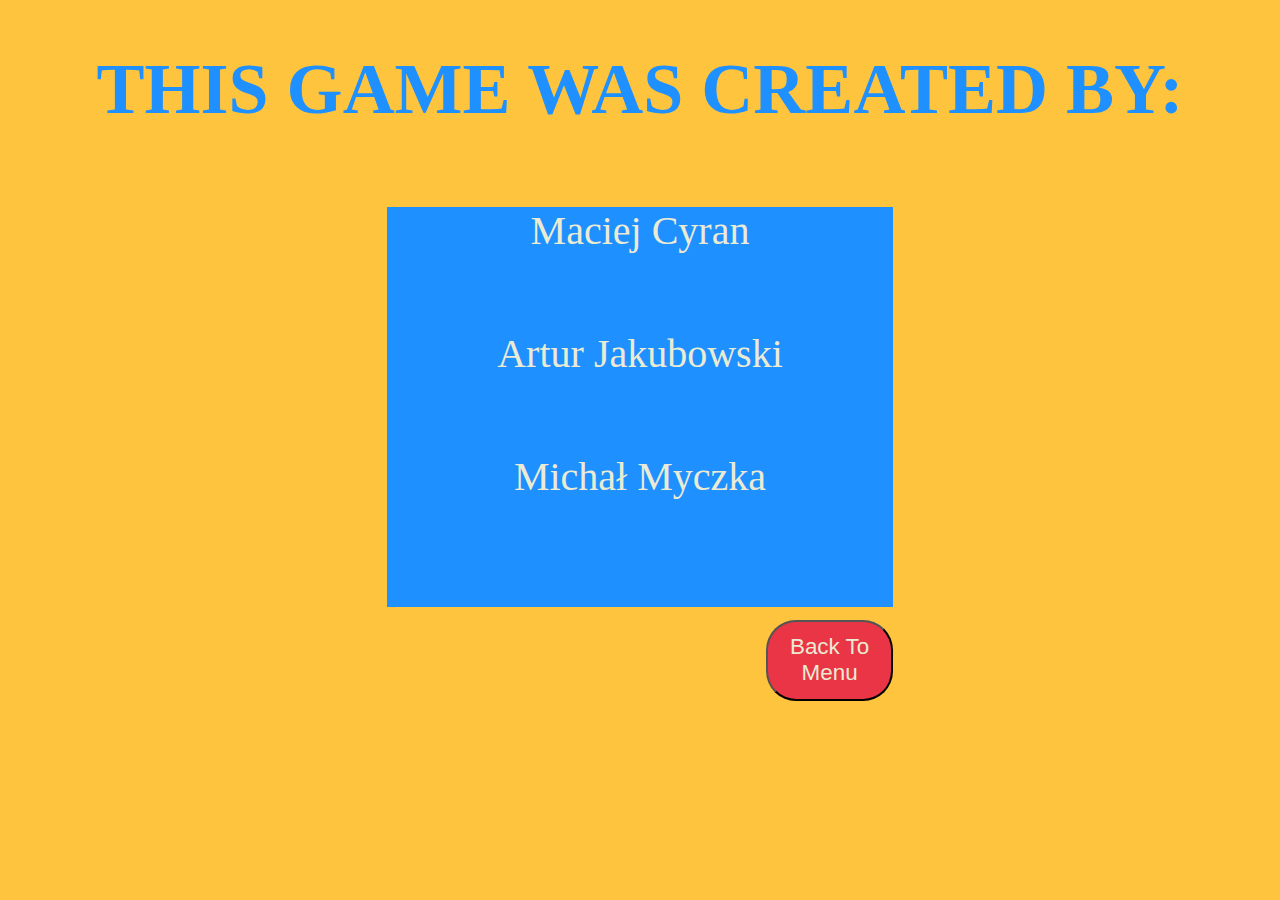
<file: HTML/creatorsList.html>
<!DOCTYPE html>
<html lang="en">
<head>
    <meta charset="UTF-8">
    <title>CreatorsList</title>

    <link rel="stylesheet" type="text/css" href="../CSS/mainIndex.css">
    <link rel="stylesheet" type="text/css" href="../CSS/creatorsStyle.css">
    <link rel="stylesheet" type="text/css" href="../CSS/colors.css">
    <link rel="shortcut icon" href="../images/favicon.ico" type="image/x-icon">
    <link rel="icon" href="../images/favicon.ico" type="image/x-icon">

</head>
<body>
    <h1 id="createdBy">THIS GAME WAS CREATED BY:</h1>
    <div class="creatorsContainer">
        <p class="creators">Maciej Cyran</p>
        <p class="creators">Artur Jakubowski</p>
        <p class="creators">Michał Myczka</p>
    </div>
    <button id="back" onclick="window.location.href='startingPage.html';">Back To Menu</button>
</body>
</html>
</file>
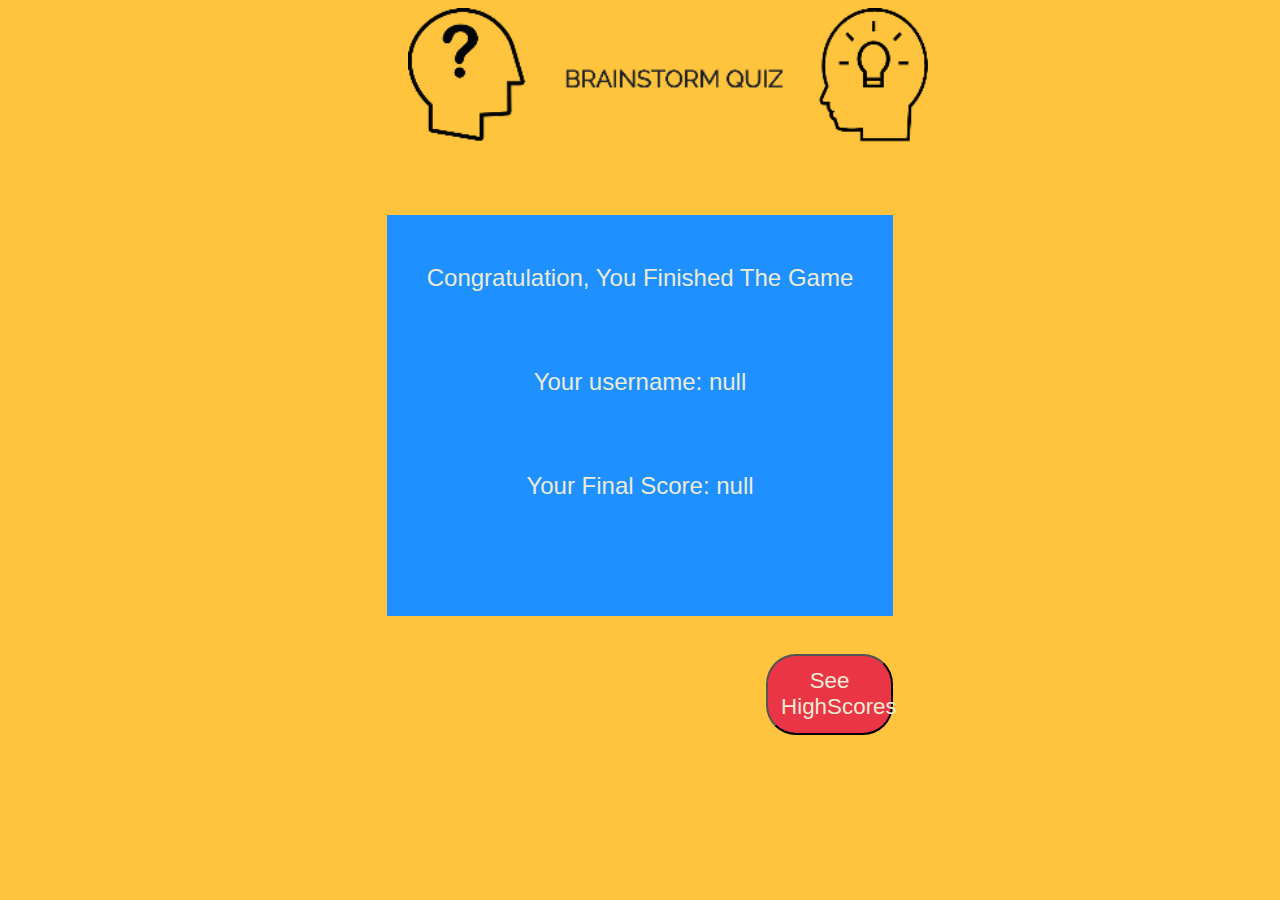
<file: HTML/endPage.html>
<!DOCTYPE html>
<html lang="en">
<head>
    <meta charset="UTF-8">
    <title>EndingPage</title>

    <link rel="stylesheet" type="text/css" href="../CSS/mainIndex.css">
    <link rel="stylesheet" type="text/css" href="../CSS/timerCSS.css">
    <link rel="stylesheet" type="text/css" href="../CSS/colors.css">
    <link rel="stylesheet" type="text/css" href="../CSS/startingPageStyle.css">
    <script src="../JS/timer.js" defer></script>
    <script src="../JS/gameMechanics.js" defer></script>
    <script src="../JS/QuestionAndAnswer.js" defer></script>
    <script src="../JS/pointsCounter.js" defer></script>
    <script src="../JS/QuestionCounter.js" defer></script>
    <link rel="shortcut icon" href="../images/favicon.ico" type="image/x-icon">
    <link rel="icon" href="../images/favicon.ico" type="image/x-icon">

</head>
<body class="auto" onload="endStatistics()">
    <div class="logoContainer2">
        <img id="logo2" src="../images/logoFinal.png" alt="logo">
    </div>
    <div class="endingScreen">
        <div class="innerEndingScreen">
            <p id="congratulation"></p><br>
            <p id="userName"></p><br>
            <p id="userScore"></p><br>
        </div>
    </div>
    <button id="toHighscores" onclick="window.location.href='highScores.html';">See HighScores</button>
</body>
</html>
</file>
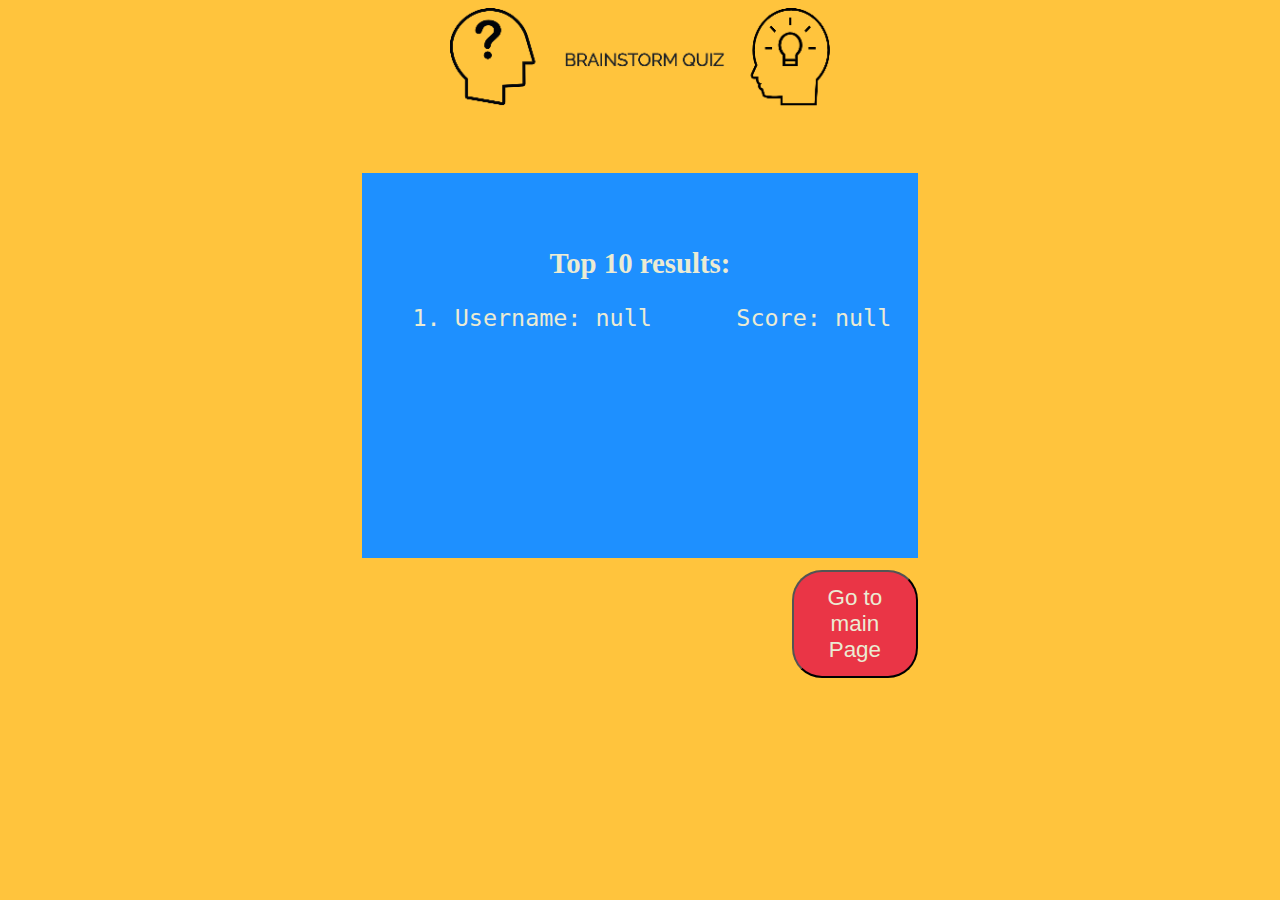
<file: HTML/highScores.html>
<!DOCTYPE html>
<html lang="en">
<head>
    <meta charset="UTF-8">
    <title>High Scores</title>

    <link rel="stylesheet" type="text/css" href="../CSS/mainIndex.css">
    <link rel="stylesheet" type="text/css" href="../CSS/startingPageStyle.css">
    <link rel="stylesheet" type="text/css" href="../CSS/colors.css">
    <link rel="shortcut icon" href="../images/favicon.ico" type="image/x-icon">
    <link rel="icon" href="../images/favicon.ico" type="image/x-icon">
  
    <script src="../JS/gameMechanics.js" defer></script>
  
</head>
<body>
<div class="logoContainer">
    <img id="logo" src="../images/logoFinal.png" alt="logo">
</div>
<div class="highScoreScreen">
    <div class="innerHighScoreScreen">
        <h2>Top 10 results:</h2>
        <pre id="username"></pre>
        <pre id="username2"></pre>
    </div>
</div>
<button id="toMainMenu" onclick="window.location.href='startingPage.html';">Go to main Page</button>
</body>
</file>
<file: CSS/mainIndex.css>
body{
    background-color: var(--customYellow);
}
.questionContainer{
    background-color: var(--customLightBlue);
    width: 40%;
    height: 25em;
    text-align: center;
    color: var(--customAlabaster);
    margin: 3% auto;
}
.answersContainer{
    width: calc(100% - 25%);
    display: grid;
    grid-template-columns: repeat(4, 1fr);
    grid-gap: 2%;
    margin: auto;
}
#answer1{
    background: var(--customGreen);
    width: 75%;
    padding: 15% 0;
    border-radius: 30px;
    text-align: center;
    font-size: 140%;
    color: var(--customAlabaster);
}
#answer1:hover{
    background: var(--buttonGradientGreen);
}
#answer2{
    background:  var(--customDarkPurple);
    width: 75%;
    padding: 15% 0;
    border-radius: 30px;
    text-align: center;
    font-size: 140%;
    color: var(--customAlabaster);
}
#answer2:hover{
    background: var(--buttonGradientPurple);
}
#answer3{
    background: var(--customRed);
    width: 75%;
    padding: 15% 0;
    border-radius: 30px;
    text-align: center;
    font-size: 140%;
    color: var(--customAlabaster);
}
#answer3:hover{
    background: var(--buttonGradientRed);
}
#answer4{
    background: var(--customBrown);
    width: 75%;
    padding: 15% 0;
    border-radius: 30px;
    text-align: center;
    font-size: 140%;
    color: var(--customAlabaster);
}
#answer4:hover{
    background: var(--buttonGradientOrange);
}
.pointsCounter{
    width: 200%;
    padding: 30px 0;
    text-align: center;
}
.topBar{
    background-color: var(--customViolet);
    width: calc(100% - 40%);
    display: grid;
    grid-template-columns: repeat(4, 1fr);
    grid-gap: 20%;
    margin: auto;
    padding: 1% 0 1% 10%;
    font-size: 160%;
    color: var(--customAlabaster);
}
.questionNumber{
    width: 200%;
    padding: 30px 0;
    text-align: center;
}
.timer{
    width: 200%;
    padding: 20px 0;
    text-align: center;
}
.endingScreen{
    background-color: var(--customLightBlue);
    width: 40%;
    height: 80%;
    text-align: center;
    color: var(--customAlabaster);
    margin: 7% auto 4%;
}
.innerEndingScreen{
    padding: 5%;
    font-size: 150%;
}
#toHighscores{
    background: var(--customRed);
    width: 10%;
    padding: 1%;
    border-radius: 30px;
    text-align: center;
    font-size: 140%;
    color: var(--customAlabaster);
    margin-left: 30%;
    margin-top: 0.5%;
}
#question{
    text-align: center;
    margin-top: 25%;
}
#app{
    padding-top: 20%;
}
#username{
    font-size: 150%;
}
#toMainMenu{
    background: var(--customRed);
    width: 10%;
    padding: 1%;
    border-radius: 30px;
    text-align: center;
    font-size: 140%;
    color: var(--customAlabaster);
    margin-left: 62%;
}
.highScoreScreen{
    background-color: var(--customLightBlue);
    width: 40%;
    height: 820%;
    text-align: center;
    color: var(--customAlabaster);
    padding: 2%;
    margin: 5% auto 1%;
}
.innerHighScoreScreen{
    padding: 5%;
    margin-bottom: 30%;
    font-size: 120%;
}
#toMainMenu:hover{
    background: var(--buttonGradientRed);
}
#toHighscores:hover{
    background: var(--buttonGradientRed);
}
.auto{
    height: auto;
}
</file>
<file: CSS/creatorsStyle.css>
#createdBy{
    color: var(--customLightBlue);
    text-align: center;
    font-size: 450%;
}
.creators{
    font-size: 250%;
    text-align: center;
    margin-top: 15%;
}
#back{
    background-color: var(--customRed);
    width: 10%;
    padding: 1%;
    border-radius: 30px;
    text-align: center;
    font-size: 140%;
    color: var(--customAlabaster);
    margin-left: 60%;
}
.creatorsContainer{
    background: var(--customLightBlue);
    width: 40%;
    height: 25em;
    text-align: center;
    margin: 1% auto;
    color: var(--customAlabaster);
}
#back:hover{
    background: var(--buttonGradientRed);
}
</file>
<file: CSS/colors.css>
:root{
    --customBlue: #0a6acb;
    --customRed: #ea3546;
    --customGreen: #2a9134;
    --customBrown: #bc6c25;
    --customViolet: #6a00f4;
    --customLightViolet: #9b5de5;
    --customYellow: #ffc43d;
    --customDarkPurple: #540d6e;
    --customAlabaster: #ebebd3;
    --customLightBlue: #1e90ff;
    --buttonGradientRed: linear-gradient(130deg, rgba(205,91,132,1) 0%, rgba(80,52,55,1) 100%);
    --buttonGradientOrange: linear-gradient(130deg, rgba(145,111,6,1) 29%, rgba(242,158,84,1) 100%);
    --buttonGradientPurple: linear-gradient(130deg, rgba(108,67,145,1) 29%, rgba(131,57,204,1) 100%);
    --buttonGradientGreen: linear-gradient(130deg, rgba(80,130,58,1) 35%, rgba(61,179,102,1) 100%);
    --buttonGradientBlue: linear-gradient(130deg, rgba(10,106,203,1) 33%, rgba(17,63,108,1) 100%);
}
</file>
<file: CSS/timerCSS.css>
body {
    font-family: sans-serif;
    display: grid;
    height: 100vh;
    place-items: center;

}

.base-timer {
    position: relative;
    width: 100px;
    height: 100px;

}

.base-timer__svg {
    transform: scaleX(-1);
}

.base-timer__circle {
    fill: none;
    stroke: none;
}

.base-timer__path-elapsed {
    stroke-width: 7px;
    stroke: grey;
}

.base-timer__path-remaining {
    stroke-width: 7px;
    stroke-linecap: round;
    transform: rotate(90deg);
    transform-origin: center;
    transition: 1s linear all;
    fill-rule: nonzero;
    stroke: currentColor;
}

.base-timer__path-remaining.green {
    color: rgb(65, 184, 131);
}

.base-timer__path-remaining.orange {
    color: orange;
}

.base-timer__path-remaining.red {
    color: red;
}

.base-timer__label {
    position: absolute;
    width: 100px;
    height: 100px;
    top: 0;
    display: flex;
    align-items: center;
    justify-content: center;
    font-size: 36px;
}
</file>
<file: CSS/startingPageStyle.css>
.logoContainer{
    text-align: center;
}
#logo{
    width: 30%;
    height: 30%;
}
.logoContainer2{
    text-align: center;
    margin-right: 5%;
}
#logo2{
    width: 130%;
    height: 130%;
}
.menuContainer{
    width: calc(100% - 50%);
    display: grid;
    grid-template-rows: repeat(4, 1fr);
    grid-gap: 5%;
    margin-left: 40%;
    margin-top: 10%;
}
#startGame{
    background: var( --customViolet);
    width: 35%;
    padding: 5%;
    border-radius: 30px;
    text-align: center;
    font-size: 140%;
    color: white;
}
#startGame:hover{
    background: var(--buttonGradientBlue);
}
#creatorsList{
    background: var( --customGreen);
    width: 35%;
    padding: 5%;
    border-radius: 30px;
    text-align: center;
    font-size: 140%;
    color: white;
}
#creatorsList:hover{
    background: var(--buttonGradientGreen);
}
#highScores{
    background: var(--customRed);
    width: 35%;
    padding: 5%;
    border-radius: 30px;
    text-align: center;
    font-size: 140%;
    color: white;
}
#highScores:hover{
    background: var(--buttonGradientRed);
}
</file>
